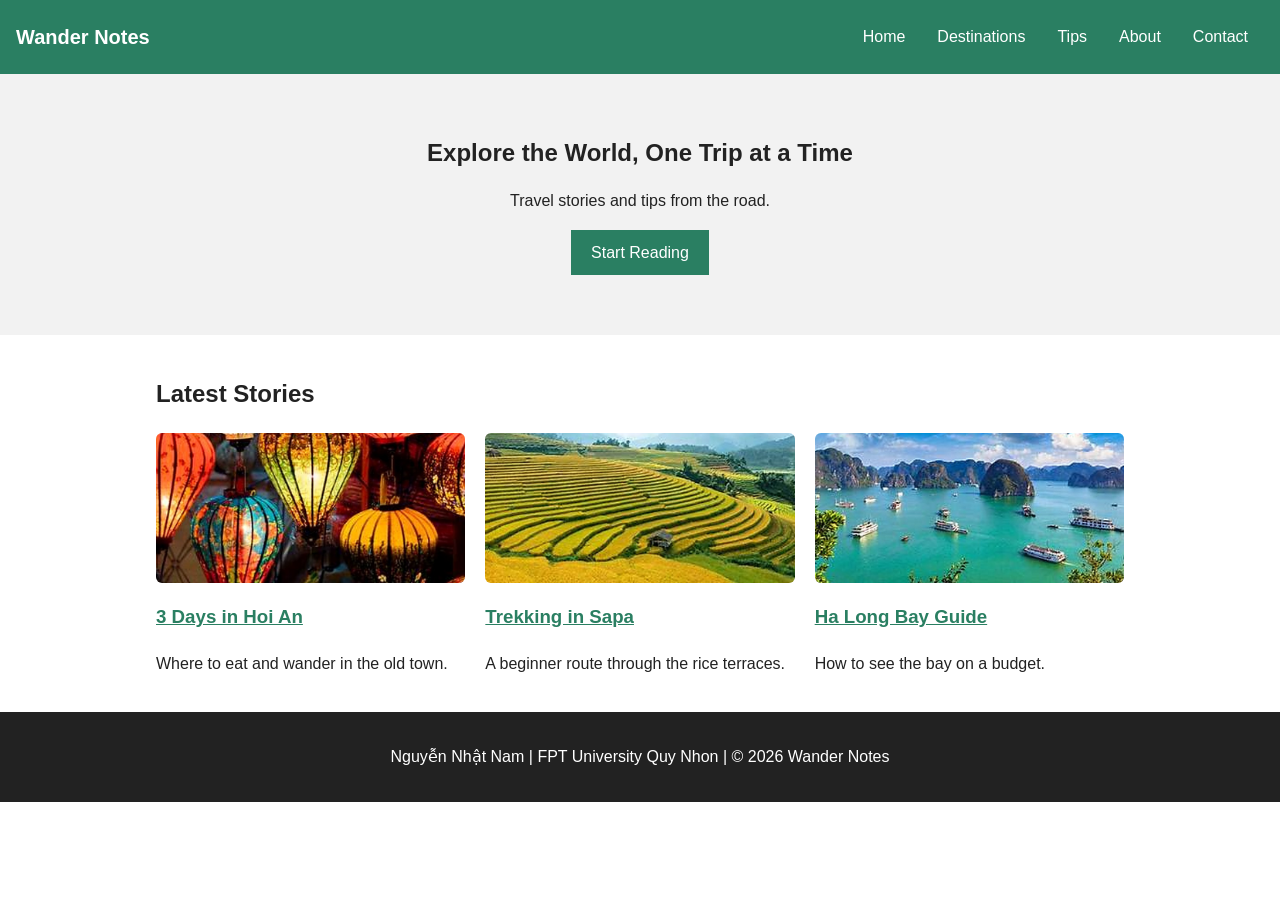
<file: index.html>
<!DOCTYPE html>
<html lang="en">
<head>
<meta charset="utf-8">
<meta name="viewport" content="width=device-width, initial-scale=1">
<link rel="stylesheet" href="style.css">
<title>Wander Notes - Travel Blog</title>
</head>
<body>
<header>
  <a class="logo" href="index.html">Wander Notes</a>
  <input type="checkbox" id="toggle" aria-label="Open menu">
  <label for="toggle" class="burger">&#9776;</label>
  <nav>
    <a href="index.html">Home</a>
    <a href="index.html#stories">Destinations</a>
    <a href="post.html">Tips</a>
    <a href="post.html#about">About</a>
    <a href="contact.html">Contact</a>
  </nav>
</header>
<section class="hero">
  <h1>Explore the World, One Trip at a Time</h1>
  <p>Travel stories and tips from the road.</p>
  <a class="btn" href="#stories">Start Reading</a>
</section>
<main>
  <h2 id="stories">Latest Stories</h2>
  <div class="cards">
    <article><img src="images/photo1.jpg" alt="Colorful silk lanterns glowing in Hoi An" width="800" height="520"><h3><a href="post.html">3 Days in Hoi An</a></h3><p>Where to eat and wander in the old town.</p></article>
    <article><img src="images/photo2.jpg" alt="Golden rice terraces in the mountains of Sapa" width="800" height="520"><h3><a href="post.html">Trekking in Sapa</a></h3><p>A beginner route through the rice terraces.</p></article>
    <article><img src="images/photo3.jpg" alt="Tour boats on the green water of Ha Long Bay" width="800" height="520"><h3><a href="post.html">Ha Long Bay Guide</a></h3><p>How to see the bay on a budget.</p></article>
  </div>
</main>
<footer><p>Nguyễn Nhật Nam | FPT University Quy Nhon | &copy; 2026 Wander Notes</p></footer>
</body>
</html>
</file>
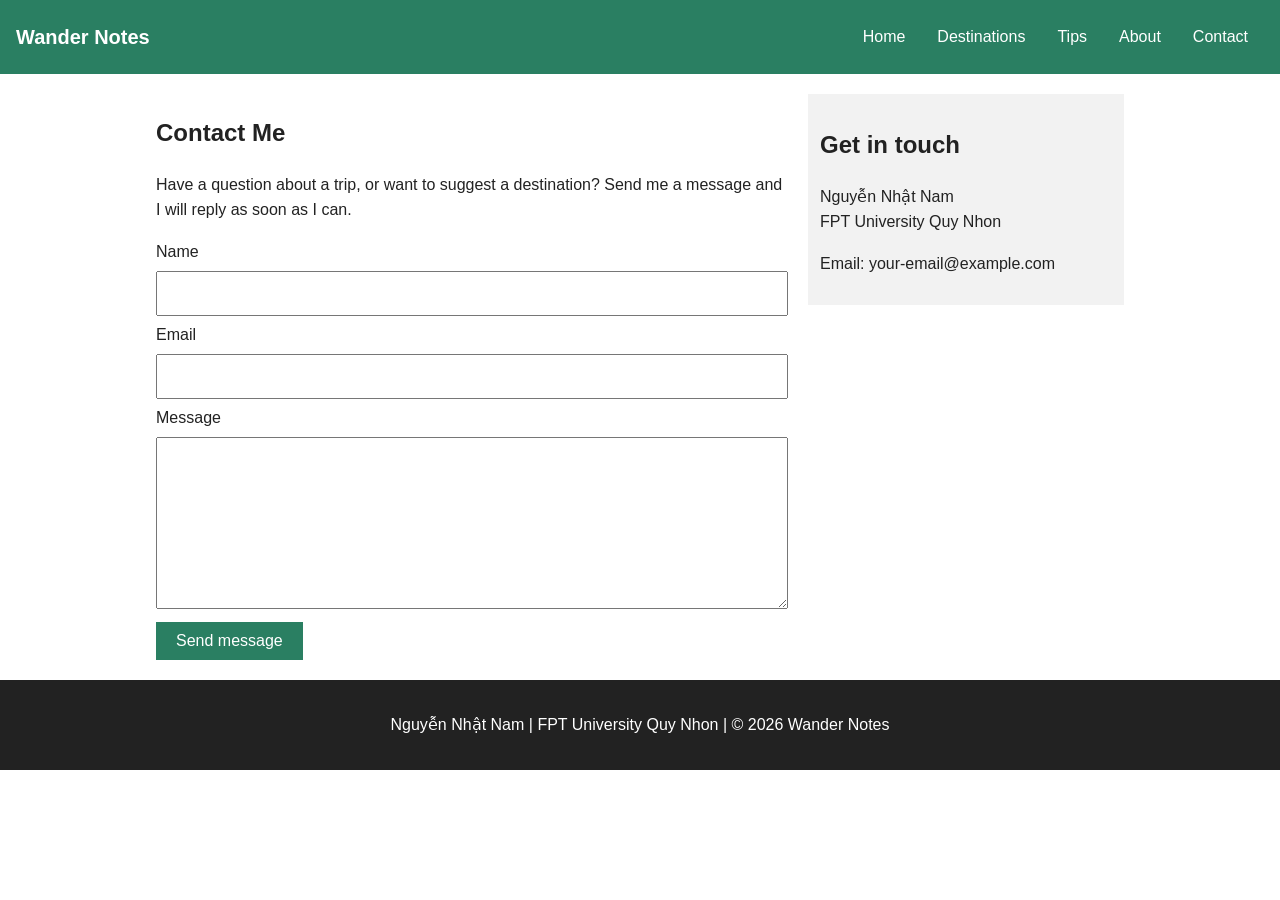
<file: contact.html>
<!DOCTYPE html>
<html lang="en">
<head>
<meta charset="utf-8">
<meta name="viewport" content="width=device-width, initial-scale=1">
<link rel="stylesheet" href="style.css">
<title>Contact - Wander Notes</title>
</head>
<body>
<header>
  <a class="logo" href="index.html">Wander Notes</a>
  <input type="checkbox" id="toggle" aria-label="Open menu">
  <label for="toggle" class="burger">&#9776;</label>
  <nav>
    <a href="index.html">Home</a>
    <a href="index.html#stories">Destinations</a>
    <a href="post.html">Tips</a>
    <a href="post.html#about">About</a>
    <a href="contact.html" aria-current="page">Contact</a>
  </nav>
</header>
<main class="layout">
  <section>
    <h1>Contact Me</h1>
    <p>Have a question about a trip, or want to suggest a destination? Send me a message and I will reply as soon as I can.</p>
    <form action="#" method="post">
      <label for="name">Name</label>
      <input type="text" id="name" name="name" required>
      <label for="email">Email</label>
      <input type="email" id="email" name="email" required>
      <label for="message">Message</label>
      <textarea id="message" name="message" rows="6" required></textarea>
      <button class="btn" type="submit">Send message</button>
    </form>
  </section>
  <aside>
    <div class="box">
      <h2>Get in touch</h2>
      <p>Nguyễn Nhật Nam<br>FPT University Quy Nhon</p>
      <p>Email: your-email@example.com</p>
    </div>
  </aside>
</main>
<footer><p>Nguyễn Nhật Nam | FPT University Quy Nhon | &copy; 2026 Wander Notes</p></footer>
</body>
</html>
</file>
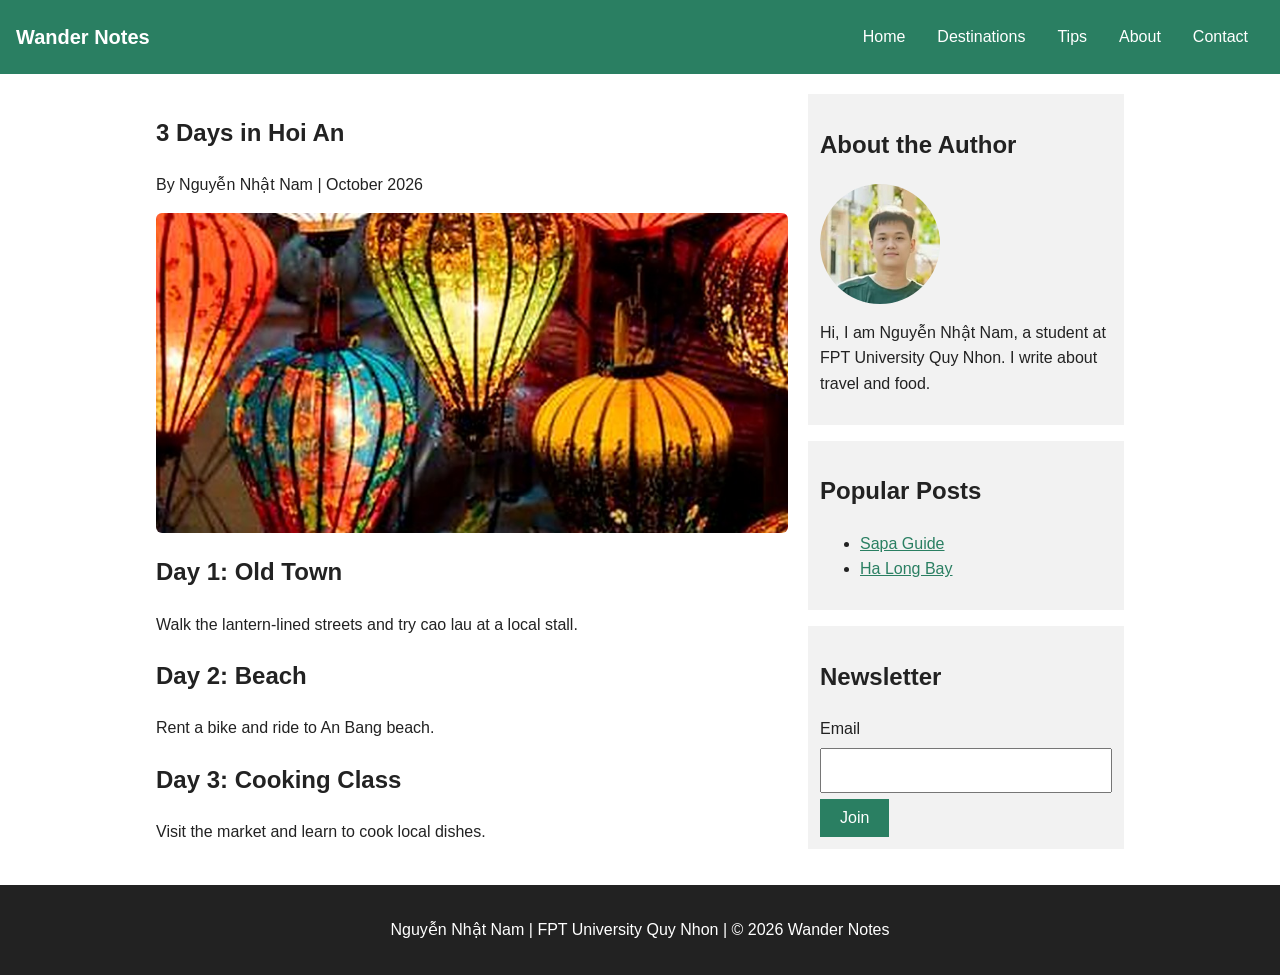
<file: post.html>
<!DOCTYPE html>
<html lang="en">
<head>
<meta charset="utf-8">
<meta name="viewport" content="width=device-width, initial-scale=1">
<link rel="stylesheet" href="style.css">
<title>3 Days in Hoi An - Wander Notes</title>
</head>
<body>
<header>
  <a class="logo" href="index.html">Wander Notes</a>
  <input type="checkbox" id="toggle" aria-label="Open menu">
  <label for="toggle" class="burger">&#9776;</label>
  <nav>
    <a href="index.html">Home</a>
    <a href="index.html#stories">Destinations</a>
    <a href="post.html">Tips</a>
    <a href="post.html#about">About</a>
    <a href="contact.html">Contact</a>
  </nav>
</header>
<main class="layout">
  <article>
    <h1>3 Days in Hoi An</h1>
    <p>By Nguyễn Nhật Nam | October 2026</p>
    <img class="hero-img" src="images/photo1.jpg" alt="Colorful silk lanterns glowing in Hoi An" width="800" height="520">
    <h2>Day 1: Old Town</h2>
    <p>Walk the lantern-lined streets and try cao lau at a local stall.</p>
    <h2>Day 2: Beach</h2>
    <p>Rent a bike and ride to An Bang beach.</p>
    <h2>Day 3: Cooking Class</h2>
    <p>Visit the market and learn to cook local dishes.</p>
  </article>
  <aside>
    <div class="box" id="about"><h2>About the Author</h2>
      <img class="author-img" src="images/author.jpg" alt="Nguyen Nhat Nam wearing a green t-shirt" width="800" height="800">
      <p>Hi, I am Nguyễn Nhật Nam, a student at FPT University Quy Nhon. I write about travel and food.</p></div>
    <div class="box"><h2>Popular Posts</h2><ul><li><a href="post.html">Sapa Guide</a></li><li><a href="post.html">Ha Long Bay</a></li></ul></div>
    <div class="box">
      <h2>Newsletter</h2>
      <form action="#" method="post">
        <label for="email">Email</label>
        <input type="email" id="email" name="email" required>
        <button class="btn" type="submit">Join</button>
      </form>
    </div>
  </aside>
</main>
<footer><p>Nguyễn Nhật Nam | FPT University Quy Nhon | &copy; 2026 Wander Notes</p></footer>
</body>
</html>
</file>
<file: style.css>
:root{--main:#2a7f62;--dark:#222;--light:#f2f2f2}
*{box-sizing:border-box}
body{margin:0;font-family:Arial,sans-serif;line-height:1.6;color:var(--dark)}
a{color:var(--main)}
header{background:var(--main);padding:12px 16px;display:flex;justify-content:space-between;align-items:center;position:relative}
.logo{color:#fff;font-size:20px;font-weight:bold;text-decoration:none}
#toggle{display:none}
.burger{color:#fff;font-size:28px;cursor:pointer}
nav{display:none;position:absolute;top:100%;left:0;right:0;background:var(--main)}
#toggle:checked ~ nav{display:block}
nav a{display:block;color:#fff;padding:12px 16px;text-decoration:none;border-top:1px solid #fff}
nav a:hover{background:var(--dark)}
.hero{background:var(--light);text-align:center;padding:60px 16px}
.hero h1{margin:0 0 10px}
.btn{display:inline-block;background:var(--main);color:#fff;padding:10px 20px;border:0;text-decoration:none;font-size:16px;cursor:pointer;transition:background .2s}
.btn:hover{background:var(--dark)}
main{max-width:1000px;margin:0 auto;padding:20px 16px}
.cards{display:grid;grid-template-columns:1fr;gap:20px}
img{display:block;width:100%;height:150px;object-fit:cover;margin-bottom:8px;border-radius:6px}
.hero-img{height:auto;max-height:320px}
.layout{display:grid;grid-template-columns:1fr;gap:20px}
.box{background:var(--light);padding:12px;margin-bottom:16px}
input,textarea{padding:8px;margin:6px 0;width:100%;font:inherit}
.author-img{width:120px;height:120px;border-radius:50%;margin:0 0 10px}
footer{background:var(--dark);color:#fff;text-align:center;padding:16px}
@media (min-width:900px){
  .burger{display:none}
  nav{display:flex;position:static;background:none}
  nav a{border:0}
  .cards{grid-template-columns:repeat(3,1fr)}
  .layout{grid-template-columns:2fr 1fr}
}
</file>
